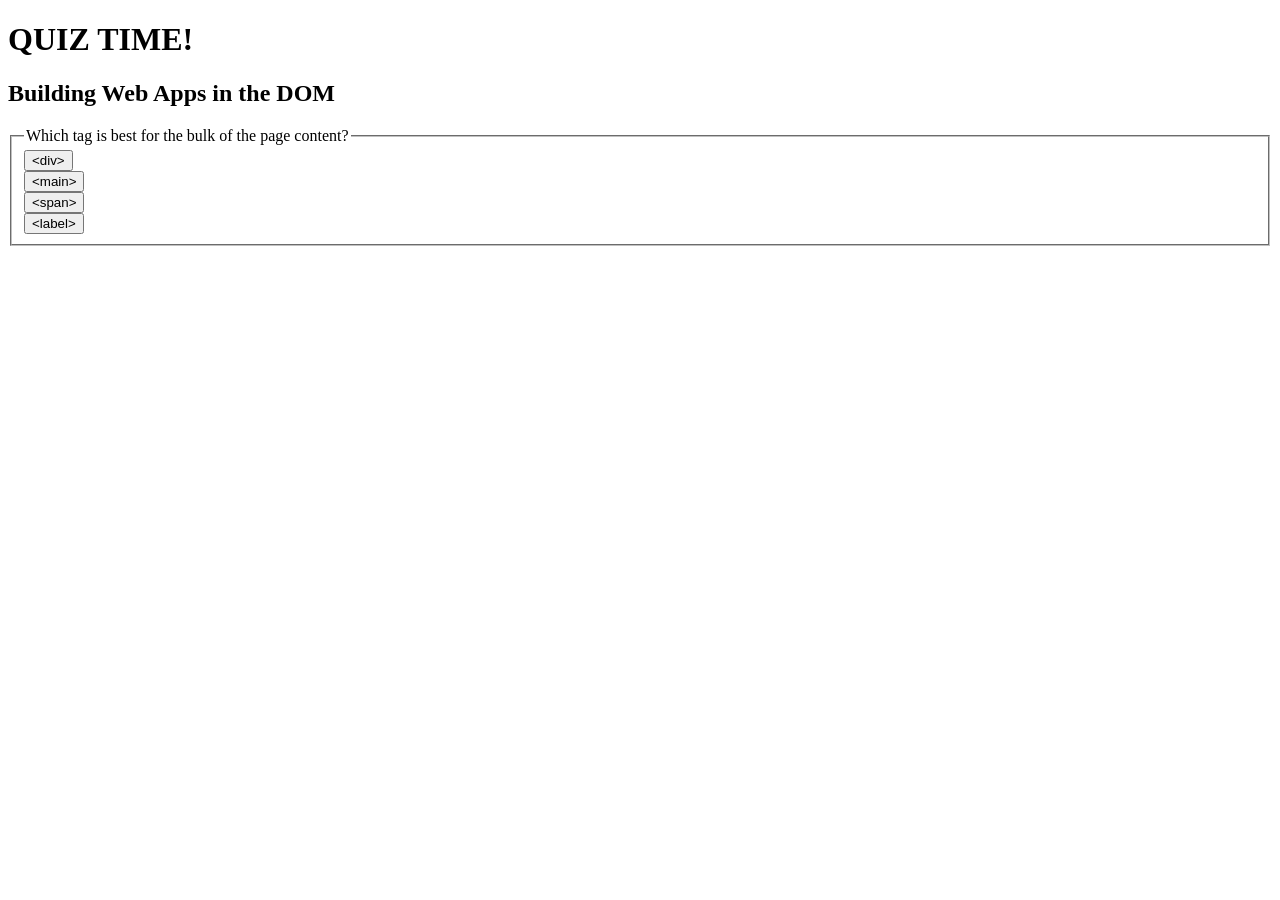
<file: basic-solution/index.html>
<!doctype html>
<html lang="en">
	<head>
		<meta charset="UTF-8" />
		<meta name="viewport" content="width=device-width, initial-scale=1.0" />
		<title>Quiz Time!</title>
		<script src="script.js" type="module" defer></script>
	</head>
	<body>
		<header>
			<h1>QUIZ TIME!</h1>
			<h2 id="quiz-title"></h2>
		</header>

		<main>
			<section>
				<form>
					<fieldset>
						<legend id="question-display">
							This is where the question text will go.
						</legend>
						<div class="answers">
							<button type="button" class="choice-button">Option 1</button>
							<button type="button" class="choice-button">Option 2</button>
							<button type="button" class="choice-button">Option 3</button>
							<button type="button" class="choice-button">Option 4</button>
						</div>
					</fieldset>
				</form>
			</section>

			<section>
				<p id="result-display"></p>
			</section>

			<section class="actions">
				<button type="button" id="next-question">Next Question</button>
			</section>
		</main>
	</body>
</html>
</file>
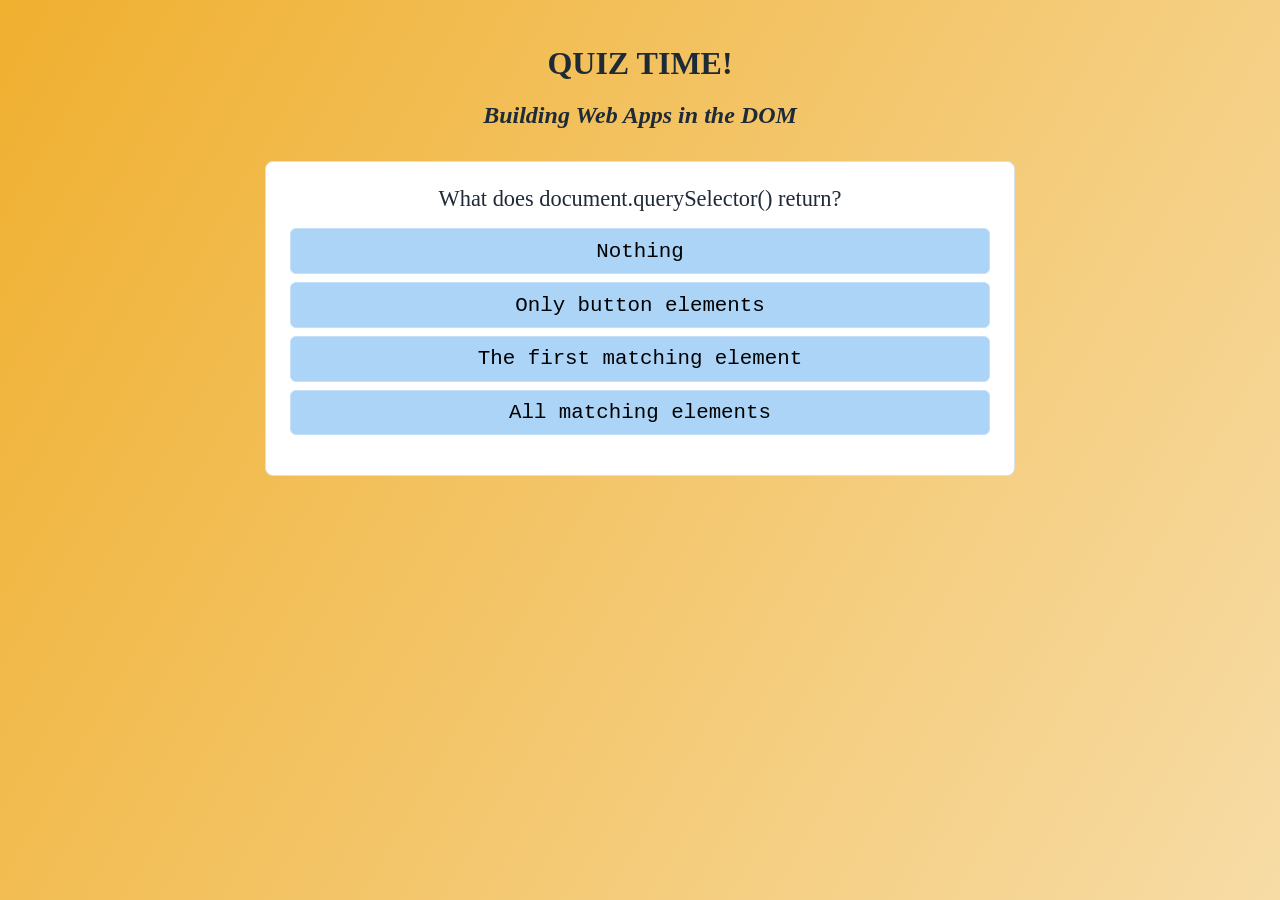
<file: bonus-solution/index.html>
<!doctype html>
<html lang="en">
	<head>
		<meta charset="UTF-8" />
		<meta name="viewport" content="width=device-width, initial-scale=1.0" />
		<title>Quiz Time!</title>
		<link href="styles.css" type="text/css" rel="stylesheet" />
		<script src="script.js" type="module" defer></script>
	</head>
	<body>
		<header>
			<h1>QUIZ TIME!</h1>
			<h2 id="quiz-title"></h2>
		</header>

		<main>
			<section>
				<form>
					<fieldset>
						<legend id="question-display">
							This is where the question text will go.
						</legend>
						<div class="answers">
							<button type="button" class="choice-button">Option 1</button>
							<button type="button" class="choice-button">Option 2</button>
							<button type="button" class="choice-button">Option 3</button>
							<button type="button" class="choice-button">Option 4</button>
						</div>
					</fieldset>
				</form>
			</section>

			<section>
				<p id="result-display"></p>
			</section>

			<section class="actions">
				<button type="button" id="next-question">Next Question</button>
				<button type="button" id="play-again">Play Again</button>
			</section>
		</main>
	</body>
</html>
</file>
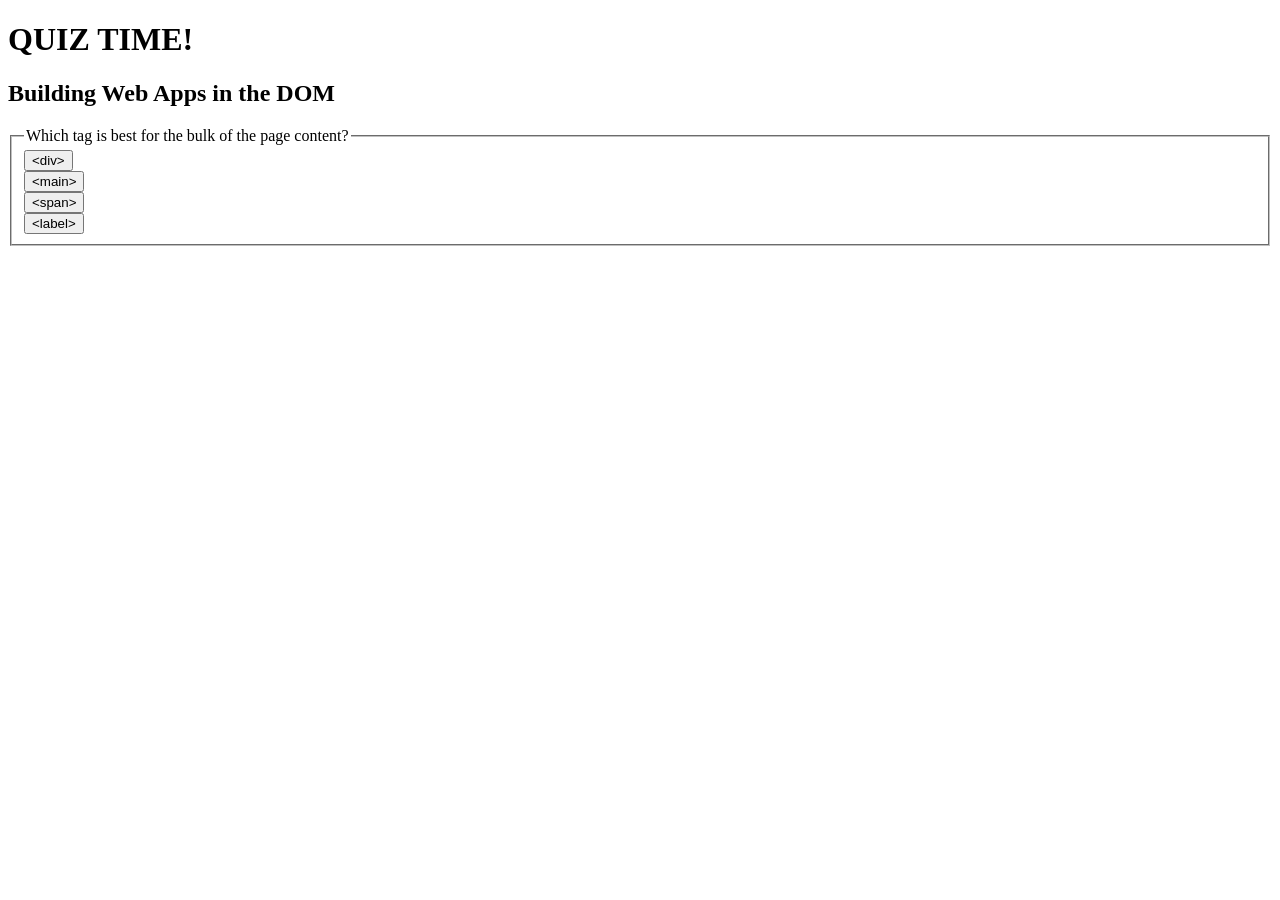
<file: bonus-starter/index.html>
<!doctype html>
<html lang="en">
	<head>
		<meta charset="UTF-8" />
		<meta name="viewport" content="width=device-width, initial-scale=1.0" />
		<title>Quiz Time!</title>
		<!-- BONUS #1A: Link stylesheet -->
		<script src="script.js" type="module" defer></script>
	</head>
	<body>
		<header>
			<h1>QUIZ TIME!</h1>
			<h2 id="quiz-title"></h2>
		</header>

		<main>
			<section>
				<form>
					<fieldset>
						<legend id="question-display">
							This is where the question text will go.
						</legend>
						<div class="answers">
							<button type="button" class="choice-button">Option 1</button>
							<button type="button" class="choice-button">Option 2</button>
							<button type="button" class="choice-button">Option 3</button>
							<button type="button" class="choice-button">Option 4</button>
						</div>
					</fieldset>
				</form>
			</section>

			<section>
				<p id="result-display"></p>
			</section>

			<section class="actions">
				<button type="button" id="next-question">Next Question</button>
				<!-- BONUS #5A: Add play again button -->
			</section>
		</main>
	</body>
</html>
</file>
<file: bonus-solution/styles.css>
body {
	font-family: Cambria, Cochin, Georgia, Times, 'Times New Roman', serif;
	background: linear-gradient(-60deg, #f7dca6, #f0b030);
	color: #1f2a37;
	width: 100vw;
	height: 100vh;
	margin: 0;
	padding: 0;
}

header,
main {
	text-align: center;
	max-width: 700px;
	margin: 0 auto;
	padding: 1.5rem;
}

header h1,
h2 {
	margin-bottom: 0.5rem;
}

h2 {
	font-style: italic;
}

main {
	background: #ffffff;
	border: 1px solid #d9e2ec;
	border-radius: 8px;
}

fieldset {
	border: none;
	padding: 0;
	margin: 0;
}

#question-display {
	font-size: 1.4rem;
	margin-bottom: 1rem;
}

.answers {
	display: flex;
	flex-direction: column;
	gap: 0.5rem;
}

.choice-button,
#next-question,
#play-again {
	padding: 0.65rem;
	font-size: 1rem;
	border-radius: 6px;
	cursor: pointer;
}

.choice-button {
	font-family: 'Courier New', Courier, monospace;
	font-size: 1.3rem;
	background: #abd4f6;
	border: 1px solid #c5dff9;
}

.choice-button:hover {
	background: #71b3ed;
}

#next-question,
#play-again {
	background: #f4dba9;
	border: 1px solid #f8edd6;
}

#next-question:hover,
#play-again:hover {
	background: #f6cf80;
}

#result-display {
	min-height: 1.5rem;
	font-size: 1.2rem;
	font-weight: bold;
}

body.correct {
	background: linear-gradient(-60deg, #90ba9d, #1b7f3b);
}

body.incorrect {
	background: linear-gradient(-60deg, #c7acaa, #b42318);
}

body.correct #result-display {
	color: #1b7f3b;
}

body.incorrect #result-display {
	color: #b42318;
}

.actions {
	display: flex;
	justify-content: center;
	margin-top: 1rem;
}
</file>
